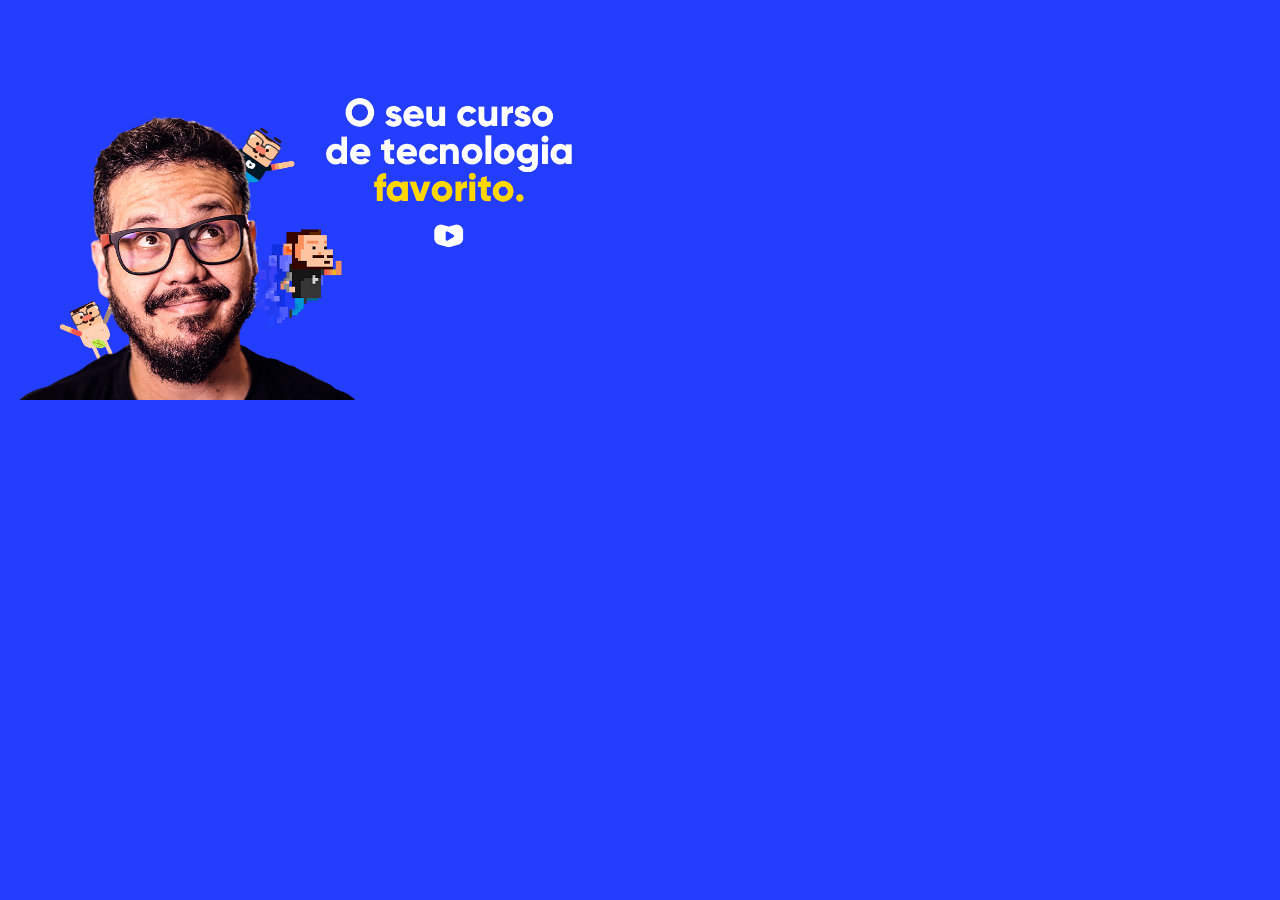
<file: index.html>
<!DOCTYPE html>
<html lang="pt-br">
<head>
    <meta charset="UTF-8">
    <meta name="viewport" content="width=device-width, initial-scale=1.0">
    <link rel="stylesheet" href="./reset.css">
    <link rel="stylesheet" href="./normalize.css">
    <link rel="stylesheet" href="midiasQueries/all.css" media="all">
    <!-- <link rel="stylesheet" href="midiasQueries/paisagem.css" media="screen and (orientation:landscape)">
    <link rel="stylesheet" href="midiasQueries/retrato.css" media="screen and (orientation:portrait)"> -->
    <link rel="stylesheet" href="midiasQueries/teste2.css" media="screen" >
    <title>Mudando a orietação</title>
</head>
<body>
    <!-- <div>   
        <p>teste</p>
    </div> -->
</body>
</html>
</file>
<file: midiasQueries/all.css>
@charset "UTF-8";

body{
    background-color: #233eff;
    min-height: 400px;
    background-repeat: no-repeat;
    background-position: left bottom;
    background-size: contain;
}
</file>
<file: midiasQueries/teste2.css>
@charset "UTF-8";
/*ideia é só de mobile p/ monitor/

/*retrato*/
body{
    background-image: url(../pacote-imagens-cap25/imagens/cev-portrait.jpg);
}

p{
    color: red;
}

/*monitor*/
@media screen and (min-width:730px){
    /*cresça a partir de 720*/
    body{
        background-image: url(../pacote-imagens-cap25/imagens/cev-landscape.jpg);
    }
    p{
        color: yellow;
    }
}

/*paisagem*/
/* @media screen and (min-width:720px) and (orientation:landscape) {
    /*cresça a partir de 720* -- comentário
    body{
        background-image: url(../pacote-imagens-cap25/imagens/cev-landscape.jpg);
    }
} */


/*
A sequência da "codificação mobile-firts" consistem nas seguintes etapas:
Estilo base - mobile (retrato)
    essa etapa consite em codificar pensando no layout mobile no modo retatro.
Telas maiores
    aqui utiliza-se as medias queries para fazer o layout especifico aplicando a lógica 
    das medias queries(fazer o layout se adaptar a diferentes tipos de telas, nesse caso
    se adaptar as telas maiores), utiliza as medias queries e mais as propriedades 
    min-max width/height(para a lógica) 
    ´´´
    @media screen and (min-width: ...) { ... }
    ´´´
mobile layout para paisagem
    Neste caso é importante lembrar que essa parte depende do layout:
    Caso 1 - estrutura diferente da versão de desktop e eventualmente mais
    elementos no código.
        Aqui utilizaremos a media feature orientation 
    Caso 2 - estrutura iguais, o layout para monitores e do modo paisagem tem 
    o mesmo layout.
        aqui se utiliza media screen com os medias features

Obs: 
1 - Media only screen não é mais utilizado, o recomendado é usar media screen nas regras @media e declarar media="screen" ou media="all" no link do html.

2 - Sobre arquivos CSS e Media Types:
    - É uma boa prática ter um arquivo CSS linkado com **media="all"**. Este arquivo é utilizado para definir propriedades e estilos que serão **igualmente usados** 
       em **todos** os cenários de mídia/layout (funciona como uma base universal). Ex: box-sizing, reset, fontes padrão, etc.
    - As Media Queries (@media screen and (...)) são utilizadas em **outros arquivos** (linkados com media="screen") ou mais abaixo no **mesmo arquivo base** para aplicar 
      estilos **diferentes** ou ajustes específicos para cada condição de tela/orientação (tamanho, orientação, etc.), sobrescrevendo os estilos base quando necessário.
*/
</file>
